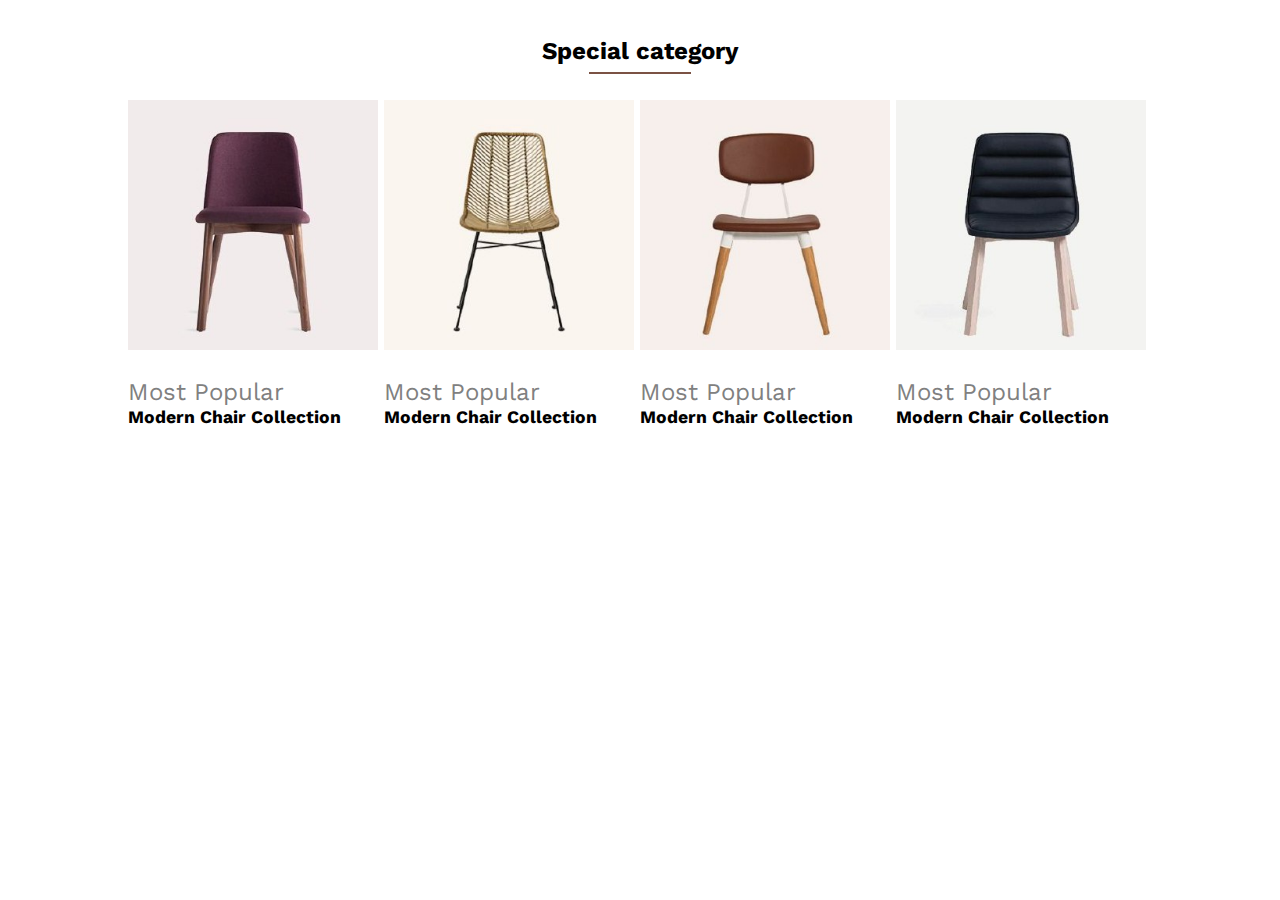
<file: category.html>
<!DOCTYPE html>
<html lang="en">
<head>
    <meta charset="UTF-8">
    <meta http-equiv="X-UA-Compatible" content="IE=edge">
    <meta name="viewport" content="width=device-width, initial-scale=1.0">
    <title>Furniture</title>
   
  
    <!-- Render All Elements Normally -->
    <link rel="stylesheet" href="css/normalize.css"/>
    <!-- Font Awesome Libarary -->
    <link rel="stylesheet" href="css/all.min.css"/>
      <!-- Main Template Css Files -->
      <link rel="stylesheet" href="css/category.css"/>
    <!-- google fonts -->
    <link rel="preconnect" href="https://fonts.googleapis.com">
    <link rel="preconnect" href="https://fonts.gstatic.com" crossorigin>
    <link href="https://fonts.googleapis.com/css2?family=Poppins:wght@200;300;400;500;600;700;800&family=Roboto:wght@100&family=Work+Sans:wght@200;300;400;500;600;700;800&display=swap" rel="stylesheet">
</head>
<body>

    
        <div class="headding-title">
<h2 class="title">Special category</h2>
<span class="main-line"></span>
        </div><!--heading-title-->
        <section class="container">

<div class="category-box">

    <div class="card-img">
<img src="images/photo-1.jpg" alt="category-photo" draggable="false" class="card-photo">
</div><!--card-img-->
<div class="card-info">
<span class="card-title">most popular</span>
<h2 class="card-h2">modern chair collection</h2>
<i class="fa-solid fa-angle-right next-icon"></i>
</div><!--end card-info-->

</div><!--end category-box-->
<div class="category-box">
    
        <div class="card-img">
    <img src="images/photo-2.jpg" alt="category-photo" draggable="false" class="card-photo">
    </div><!--card-img-->
    <div class="card-info">
        <span class="card-title">most popular</span>
        <h2 class="card-h2">modern chair collection</h2>
        <i class="fa-solid fa-angle-right next-icon"></i>

        </div><!--end card-info-->
    
    </div><!--end category-box-->
    <div class="category-box">
       
            <div class="card-img">
        <img src="images/photo-3.jpg" alt="category-photo" draggable="false" class="card-photo">
        </div><!--card-img-->
        <div class="card-info">
            <span class="card-title">most popular</span>
            <h2 class="card-h2">modern chair collection</h2>
            <i class="fa-solid fa-angle-right next-icon" id="ah"></i>

            </div><!--end card-info-->
       
        </div><!--end category-box-->
        <div class="category-box">
           
                <div class="card-img">
            <img src="images/photo-4.jpg" alt="category-photo" draggable="false" class="card-photo">
            </div><!--card-img-->
            <div class="card-info">
                <span class="card-title">most popular</span>
                <h2 class="card-h2">modern chair collection</h2>
                <i class="fa-solid fa-angle-right next-icon"></i>

                </div><!--end card-info-->
            
            </div><!--end category-box-->
    </section><!--end container-->
    </body>
    </html>
</file>
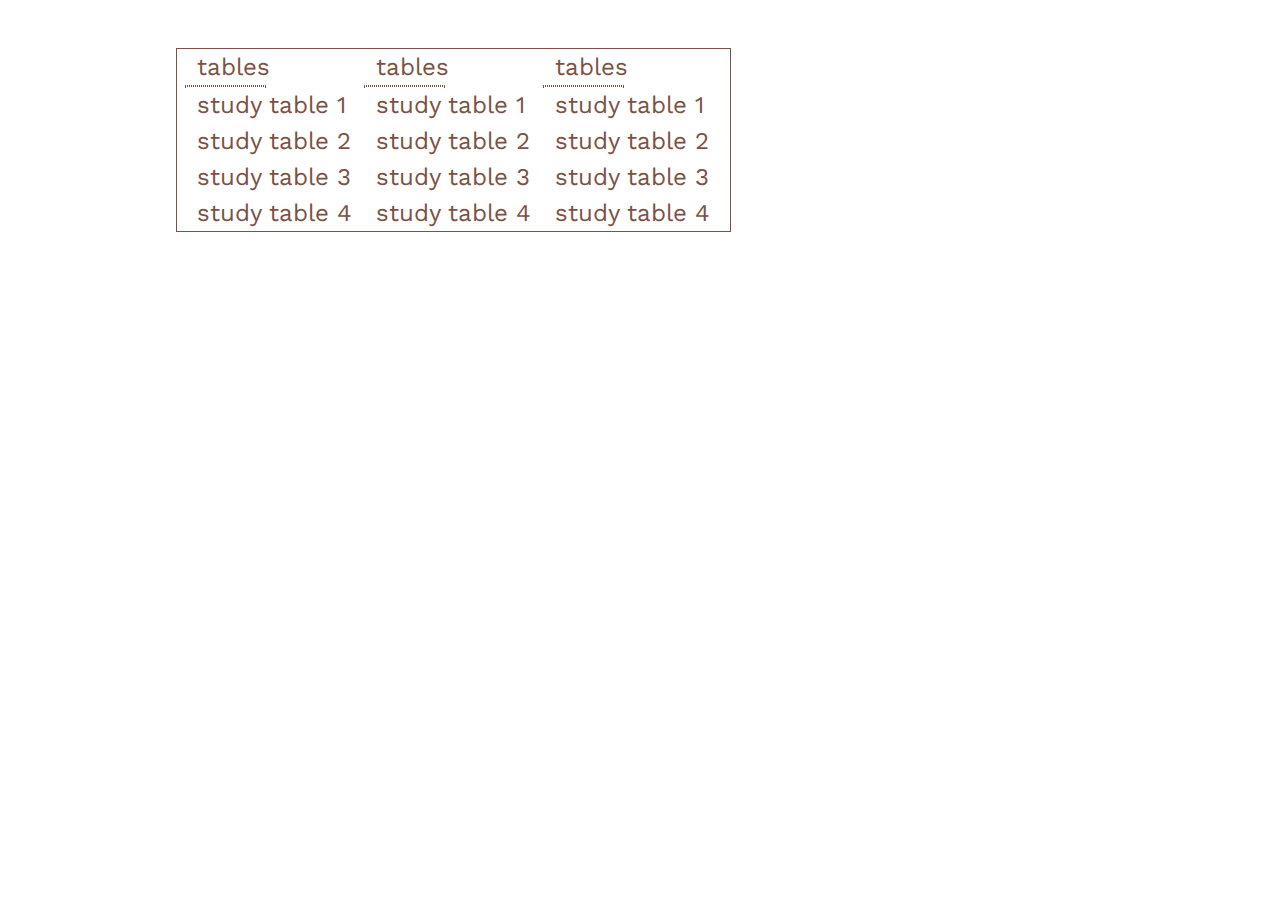
<file: dropdown.html>
<!DOCTYPE html>
<html lang="en">
<head>
    <meta charset="UTF-8">
    <meta http-equiv="X-UA-Compatible" content="IE=edge">
    <meta name="viewport" content="width=device-width, initial-scale=1.0">
    <title>Furniture</title>
   
  
    <!-- Render All Elements Normally -->
    <link rel="stylesheet" href="css/normalize.css"/>
    <!-- Font Awesome Libarary -->
    <link rel="stylesheet" href="css/all.min.css"/>
      <!-- Main Template Css Files -->
      <link rel="stylesheet" href="css/dropdown.css"/>
    <!-- google fonts -->
    <link rel="preconnect" href="https://fonts.googleapis.com">
    <link rel="preconnect" href="https://fonts.gstatic.com" crossorigin>
    <link href="https://fonts.googleapis.com/css2?family=Poppins:wght@200;300;400;500;600;700;800&family=Roboto:wght@100&family=Work+Sans:wght@200;300;400;500;600;700;800&display=swap" rel="stylesheet">
</head>
<body>
<!-- start dropdown -->
<div class="dropdown">
  <ul class="dropdown-table">
      <li class="table-list"><a  class="table-link" href="#">tables</a></li>
      <span class="line"></span>

      <li class="table-list"><a  class="table-link" href="#">study  table 1</a></li>
      <li class="table-list"><a  class="table-link" href="#">study table 2</a></li>
      <li class="table-list"><a  class="table-link" href="#">study table 3</a></li>
      <li class="table-list"><a  class="table-link" href="#">study table 4</a></li>
      
  </ul>
  <ul class="dropdown-table">
    <li class="table-list"><a  class="table-link" href="#">tables</a></li>
    <span class="line"></span>

    <li class="table-list"><a  class="table-link" href="#">study table 1</a></li>
    <li class="table-list"><a  class="table-link" href="#">study table 2</a></li>
    <li class="table-list"><a  class="table-link" href="#">study table 3</a></li>
    <li class="table-list"><a  class="table-link" href="#">study table 4</a></li>
    
</ul>
<ul class="dropdown-table">
    <li class="table-list"><a  class="table-link" href="#">tables</a></li>
    <span class="line"></span>

    <li class="table-list"><a  class="table-link" href="#">study table 1</a></li>
    <li class="table-list"><a  class="table-link" href="#">study table 2</a></li>
    <li class="table-list"><a  class="table-link" href="#">study table 3</a></li>
    <li class="table-list"><a  class="table-link" href="#">study table 4</a></li>
    
</ul>
</div>
 <!-- end dropdown -->

    </body>
    </html>
</file>
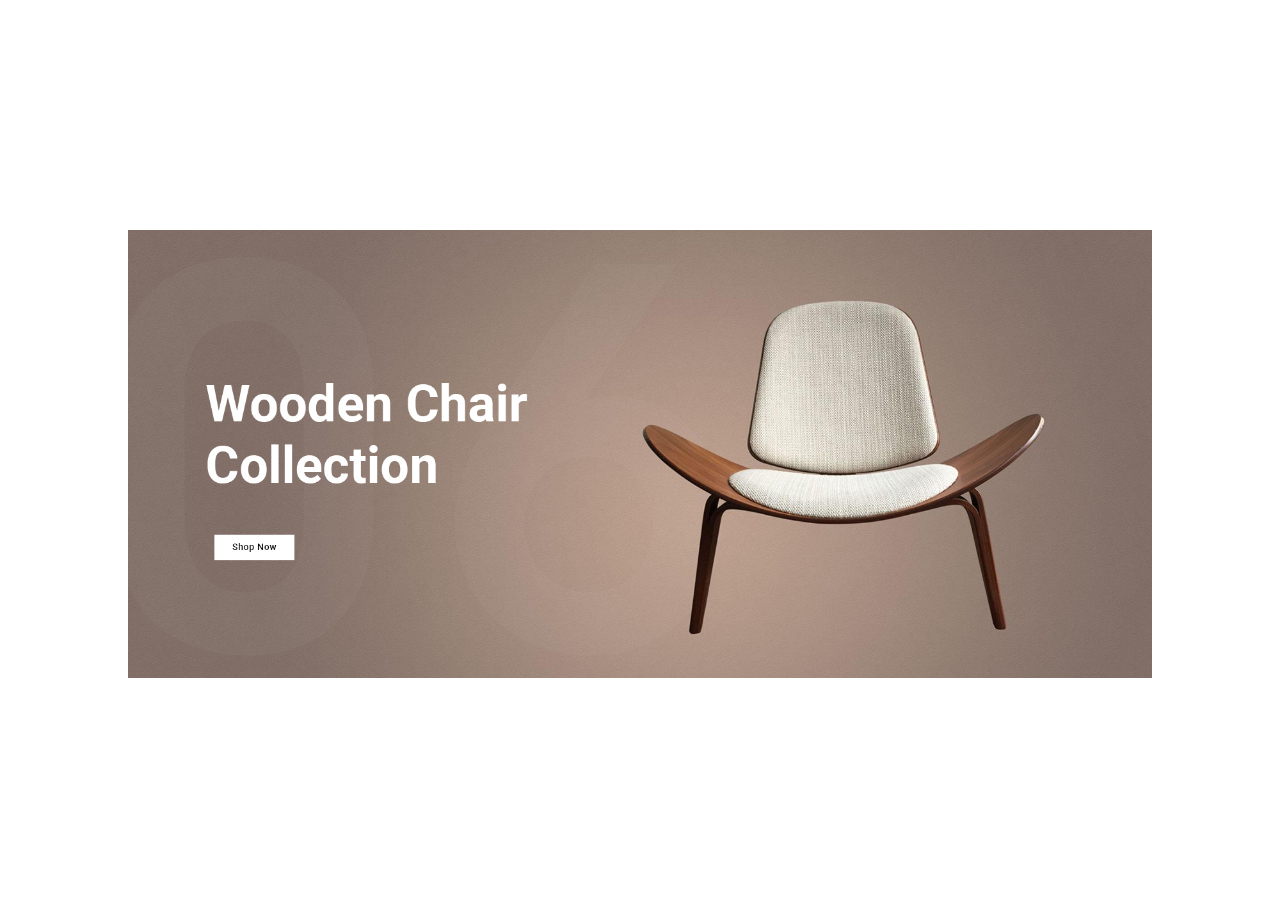
<file: landing.html>
<!DOCTYPE html>
<html lang="en">
<head>
    <meta charset="UTF-8">
    <meta http-equiv="X-UA-Compatible" content="IE=edge">
    <meta name="viewport" content="width=device-width, initial-scale=1.0">
    <title>Furniture</title>
   
  
    <!-- Render All Elements Normally -->
    <link rel="stylesheet" href="css/normalize.css"/>
    <!-- Font Awesome Libarary -->
    <link rel="stylesheet" href="css/all.min.css"/>
      <!-- Main Template Css Files -->
      <link rel="stylesheet" href="css/landing.css"/>
    <!-- google fonts -->
    <link rel="preconnect" href="https://fonts.googleapis.com">
    <link rel="preconnect" href="https://fonts.gstatic.com" crossorigin>
    <link href="https://fonts.googleapis.com/css2?family=Poppins:wght@200;300;400;500;600;700;800&family=Roboto:wght@100&family=Work+Sans:wght@200;300;400;500;600;700;800&display=swap" rel="stylesheet">
</head>
<body>
<main class="container">

    
<img src="images/landing.jpg" alt="landing" draggable="false" class="landing-photo">


</main><!--end main-container-->
    </body>
    </html>
</file>
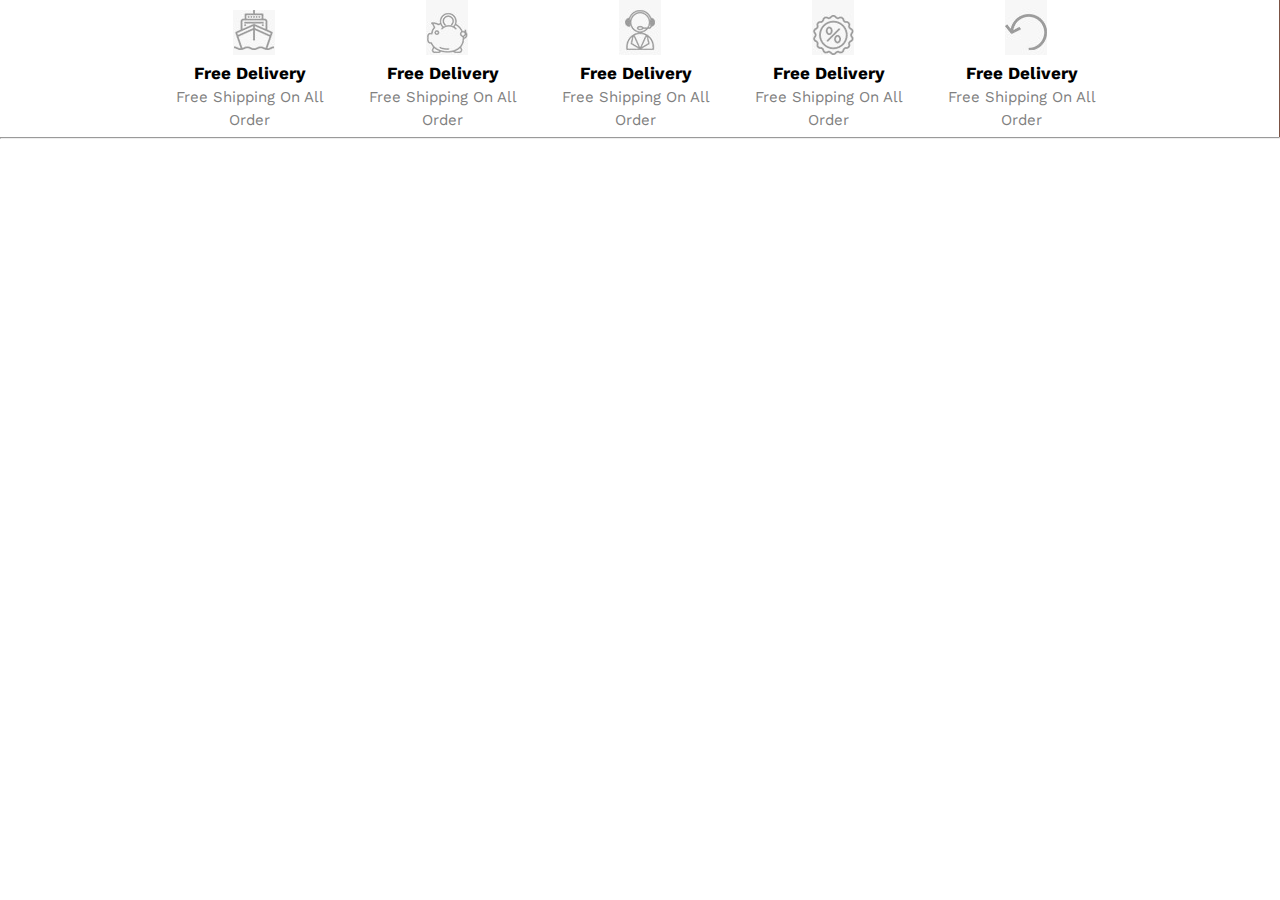
<file: shape.html>
<!DOCTYPE html>
<html lang="en">
<head>
    <meta charset="UTF-8">
    <meta http-equiv="X-UA-Compatible" content="IE=edge">
    <meta name="viewport" content="width=device-width, initial-scale=1.0">
    <title>Furniture</title>
   
  
    <!-- Render All Elements Normally -->
    <link rel="stylesheet" href="css/normalize.css"/>
    <!-- Font Awesome Libarary -->
    <link rel="stylesheet" href="css/all.min.css"/>
      <!-- Main Template Css Files -->
      <link rel="stylesheet" href="css/shape.css"/>
    <!-- google fonts -->
    <link rel="preconnect" href="https://fonts.googleapis.com">
    <link rel="preconnect" href="https://fonts.gstatic.com" crossorigin>
    <link href="https://fonts.googleapis.com/css2?family=Poppins:wght@200;300;400;500;600;700;800&family=Roboto:wght@100&family=Work+Sans:wght@200;300;400;500;600;700;800&display=swap" rel="stylesheet">
</head>
<body>
    <!-- start shape  -->
    <section class="shape-container">
<div class="shape-content ">
<div class="shape-icon double-face">
</div><!--end shape-box-->
    <div class="shape-info">
<h2 class="shape-h2">Free Delivery</h2>
<p class="shape-p">Free Shipping On All Order</p>
</div><!--end shape-info-->
</div><!--end shape-content-->

    <div class="shape-content">
        <div class="shape-icon double-face-2">
        </div><!--end shape-box-->
            <div class="shape-info">
        <h2 class="shape-h2">Free Delivery</h2>
        <p class="shape-p">Free Shipping On All Order</p>
        </div><!--end shape-info-->
        </div><!--end shape-content-->
          
            <div class="shape-content">
                <div class="shape-icon double-face-4">
                </div><!--end shape-box-->
                <div class="shape-info">
                    <h2 class="shape-h2">Free Delivery</h2>
                    <p class="shape-p">Free Shipping On All Order</p>
                    </div><!--end shape-info-->
                </div><!--end shape-content-->
            
                

                    <div class="shape-content">
                        <div class="shape-icon double-face-6">
                        </div><!--end shape-box-->
                            <div class="shape-info">
                        <h2 class="shape-h2">Free Delivery</h2>
                        <p class="shape-p">Free Shipping On All Order</p>
                        </div><!--end shape-info-->
                        </div><!--end shape-content-->
                      
                            <div class="shape-content">
                                <div class="shape-icon double-face-8">
                                </div><!--end shape-box-->
                                    <div class="shape-info">
                                <h2 class="shape-h2">Free Delivery</h2>
                                <p class="shape-p">Free Shipping On All Order</p>
                                </div><!--end shape-info-->
                                </div><!--end shape-content-->
                            
                                  
    </section><!--end shape-container -->


    <hr>


     <!-- end shape  -->

    </body>
    </html>
</file>
<file: css/category.css>
/* google fonts poppins */
@import url('https://fonts.googleapis.com/css2?family=Open+Sans:wght@400;700&family=Poppins:ital,wght@0,100;0,200;0,300;0,400;0,500;0,600;0,700;0,800;0,900;1,100;1,200;1,300;1,400;1,500;1,600;1,700;1,800;1,900&family=Roboto:wght@100&family=Work+Sans:wght@200;300;400;500;600;700;800&display=swap');

*{
font-family: 'Open Sans', sans-serif;
font-family: 'Poppins', sans-serif;
font-family: 'Roboto', sans-serif;
font-family: 'Work Sans', sans-serif;
margin:0;
padding:0;
box-sizing:border-box;
scroll-behavior: smooth;
}
:root{
    --main-color:#7b5244;
    --sub-color:black;
}
li{
    list-style: none;
}
a{
    text-decoration: none;
}
.heading-title{
    width:100%;

}
.title{
    text-align: center;
    font-weight: bold;
    margin-top:3%;

}
.main-line{
display: block;
width: 8%;
height: 2px;
margin: .5% auto 0 ;
border:1px solid var(--main-color-color);
background-color: var(--main-color);
}
/* Start special category */
 section{
    width: 80%;
    display: grid;
    grid-template-areas: "sec sec sec sec sec ";
    gap: 6px;
    margin: 2% auto;
}

.category-box{
 margin: 0 auto;
grid-area: "sec";


}
.category-box:hover .next-icon{
    opacity: 1;
    visibility: visible;
}
.card-photo{
  width: 100%;  
}
.card-info{
    text-transform: capitalize;
   padding:10% 0;
   position: relative;
}
.card-title{
    color:gray;
    font-size:1.5em; 
}
.card-h2{
    font-size: 1.1em;
 
}
.next-icon{
    width: 11%;
    height: 28%;
    background-color: brown;
    color: white;
    text-align: center;
    opacity: 0;
    visibility: hidden;
    position: absolute;
    font-size: 22px;
    top: 49%;
    left: 83%;
    /* line-height: 100%; */
    padding: 3px;
}

/* end category */
</file>
<file: css/dropdown.css>
/* google fonts poppins */
@import url('https://fonts.googleapis.com/css2?family=Open+Sans:wght@400;700&family=Poppins:ital,wght@0,100;0,200;0,300;0,400;0,500;0,600;0,700;0,800;0,900;1,100;1,200;1,300;1,400;1,500;1,600;1,700;1,800;1,900&family=Roboto:wght@100&family=Work+Sans:wght@200;300;400;500;600;700;800&display=swap');

*{
font-family: 'Open Sans', sans-serif;
font-family: 'Poppins', sans-serif;
font-family: 'Roboto', sans-serif;
font-family: 'Work Sans', sans-serif;
margin:0;
padding:0;
box-sizing:border-box;
scroll-behavior: smooth;
}
:root{
    --main-color:#7b5244;
    --sub-color:black;
}
li{
    list-style: none;
}
a{
    text-decoration: none;
}
/* Start special category */
/* start dropdown */
.dropdown{
    display: flex;
    flex-wrap: nowrap;
    margin: 3em 11em;
    border:1px solid var(--main-color);
    position: absolute;
    padding: 0 .5em;
    background-color: #fff;
    /* opacity:0;
    visibility: hidden;
    transition:transform 2s  visibbility 1s ;
    -webkit-transition:transform 2s  visibbility 1s ;
    -moz-transition:transform 2s  visibbility 1s ;
    -ms-transition:transform 2s  visibbility 1s ;
    -o-transition:transform 2s  visibbility 1s ; */
}
.dropdown-table{
    line-height: 1.5;
   

}

.line{
    width:45%;
    height:.4px;
    display: block;
    border:1px dotted var(--main-color);
}

.table-link{
    color:var(--main-color);
    font-size:1.5em;
    margin: 0 .5em;

}
/* end dropdown */
</file>
<file: css/landing.css>
/* google fonts poppins */
@import url('https://fonts.googleapis.com/css2?family=Open+Sans:wght@400;700&family=Poppins:ital,wght@0,100;0,200;0,300;0,400;0,500;0,600;0,700;0,800;0,900;1,100;1,200;1,300;1,400;1,500;1,600;1,700;1,800;1,900&family=Roboto:wght@100&family=Work+Sans:wght@200;300;400;500;600;700;800&display=swap');

*{
font-family: 'Open Sans', sans-serif;
font-family: 'Poppins', sans-serif;
font-family: 'Roboto', sans-serif;
font-family: 'Work Sans', sans-serif;
margin:0;
padding:0;
box-sizing:border-box;
scroll-behavior: smooth;
}
:root{
    --main-color:#7b5244;
    --sub-color:black;
}
li{
    list-style: none;
}
a{
    text-decoration: none;
}
/* Start special category */

.container{
    width:80%;
    margin:10%;
}


.landing-photo{
    width:100%;
    margin:10% auto;
}
</file>
<file: css/shape.css>
/* google fonts poppins */
@import url('https://fonts.googleapis.com/css2?family=Open+Sans:wght@400;700&family=Poppins:ital,wght@0,100;0,200;0,300;0,400;0,500;0,600;0,700;0,800;0,900;1,100;1,200;1,300;1,400;1,500;1,600;1,700;1,800;1,900&family=Roboto:wght@100&family=Work+Sans:wght@200;300;400;500;600;700;800&display=swap');

*{
/* font-family: 'Open Sans', sans-serif;
font-family: 'Poppins', sans-serif;
font-family: 'Roboto', sans-serif; */
font-family: 'Work Sans', Roboto,Poppins,'Open Sans';
margin:0;
padding:0;
box-sizing:border-box;
scroll-behavior: smooth;
}
body{
    perspective: 600px;
}
:root{
    --main-color:#7b5244;
    --sub-color:black;
}
li{
    list-style: none;
}
a{
    text-decoration: none;
}
.heading-title{
    width:100%;

}
.title{
    text-align: center;
    font-weight: bold;
    margin-top:3%;

}
.main-line{
display: block;
width: 8%;
height: 2px;
margin: .5% auto 0 ;
border:1px solid var(--main-color-color);
background-color: var(--main-color);
}
/* Start special category */
/* start shape */
.shape-container{
    margin:auto;
    display:flex;
    text-align:center;
    border-right:1px solid var(--main-color);
    align-items:center;
    justify-content:center;
    flex-wrap: wrap;

}
.shape-icon{
    background-image: url(../images/1.jpg);
    background-repeat: no-repeat;
    height:55px;
}
.double-face{
    background-position: center 10px ;
    transition:background-position .5s;
}

.shape-content:hover .double-face{
    background-position: center -80px;
}

/* .double-face-1{
    background-position: center -80px ;
    transition:all .5s;
} */
.double-face-2{
    background-position: center -172px ;
    transition:all .5s;  
}
.shape-content:hover .double-face-2{
    background-position: center -264px ;
    transition:all .5s;  
}   
.double-face-4{
    background-position: center -360px ;
    transition:all .5s;  
} 
.shape-content:hover .double-face-4{
    background-position: center -450px ;
    transition:all .5s;  
}
 .double-face-6{
    background-position: center -540px ;
    transition:all .5s;  
} 
.shape-content:hover .double-face-6{
    background-position: center -635px ;
    transition:all .5s;  
} 
.double-face-8{
    background-position: center -728px ;
    transition:all .5s;  
} 
.shape-content:hover .double-face-8{
    background-position: center -820px ;
    transition:all .5s;  
}  

.shape-info{
   width:90%;
    display: block;
    margin:3%;
    line-height: 1.5;

}
.shape-h2{
    font-size:17px;

}
.shape-p{
    color:grey;
    font-size:15px;
}
/* end shape */
</file>
